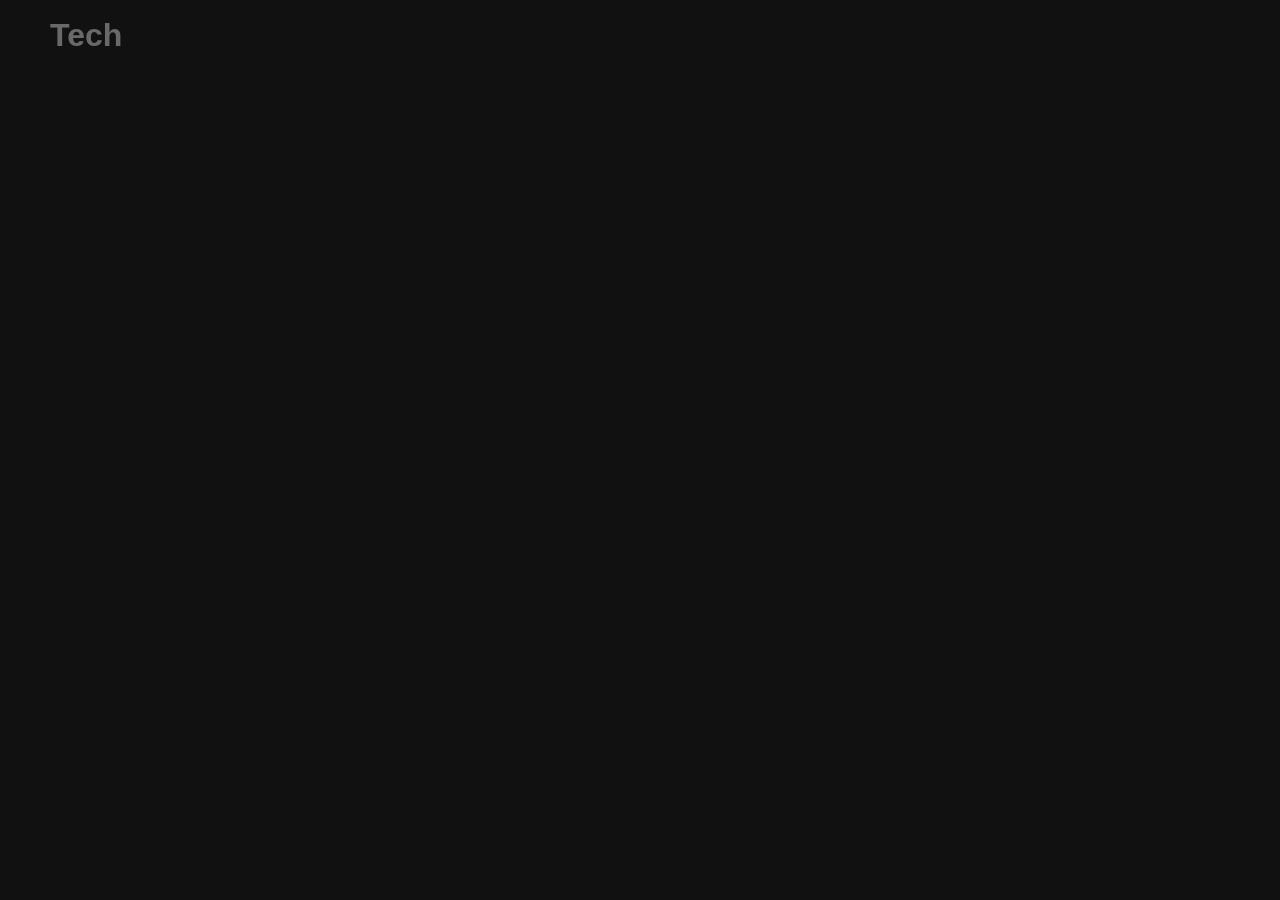
<file: Basics-Animations/index.html>
<!DOCTYPE html>
<html lang="en">
  <head>
    <meta charset="UTF-8" />
    <meta name="viewport" content="width=device-width, initial-scale=1.0" />
    <title>Document</title>
    <link rel="stylesheet" href="style.css" />
  </head>
  <body>
    <!-- box animation start elements here-->
    <!-- <div id="box1"></div>
    <div id="box2"></div>
    <div id="box3"></div> -->
    <!-- box animation end elements here-->

    <!-- text animation end elements here-->
    <!-- <h1>Hello World 1</h1>
     <h1>Hello World 2</h1>
     <h1>Hello User</h1> -->
    <!-- text animation end elements here-->

    <!-- repeat animation here elements here-->
    <!-- <div id="box"></div> -->
    <!-- repeat animation end elements here-->

    <!-- Timeline animation here elements here-->
    <!-- <div id="box1"></div>
    <div id="box2"></div>
    <div id="box3"></div> -->
    <!-- Timeline animation end elements here-->

    <!-- Navbar animation end elements here-->
     <div id="nav">
      <h1>Tech</h1>
      <div id="list">
        <h3>Home</h4>
        <h3>About</h4>
        <h3>Team</h4>
        <h3>Contact</h4> 
      </div>
     </div>
     <h4 id="heading">GSAP Amination</h4>
    <!-- Navbar animation end elements here-->

    

    <script
      src="https://cdnjs.cloudflare.com/ajax/libs/gsap/3.12.5/gsap.min.js"
      integrity="sha512-7eHRwcbYkK4d9g/6tD/mhkf++eoTHwpNM9woBxtPUBWm67zeAfFC+HrdoE2GanKeocly/VxeLvIqwvCdk7qScg=="
      crossorigin="anonymous"
      referrerpolicy="no-referrer"
    ></script>
    <script src="app.js"></script>
  </body>
</html>
</file>
<file: Basics-Animations/style.css>
* {
  margin: 0;
  padding: 0;
  box-sizing: border-box;
  font-family: sans-serif;
  color: #fff;
}

html,
body {
  width: 100%;
  height: 100%;
}

body{
    background-color: #111;
}

#box1{
    width: 200px;
    height: 200px;
    background-color: crimson;
}
#box2{
    width: 200px;
    height: 200px;
    background-color: lightseagreen;
}
#box3{
    width: 200px;
    height: 200px;
    background-color: royalblue;
}

#box{
    width: 250px;
    height: 250px;
    background-color: crimson;
}

/* mavbar animation pratice */

#nav{
    /* background-color: red; */
    display: flex;
    justify-content: space-between;
    align-items: center;
    padding: 30px 50px;
}

#list{
    display: flex;
    gap: 50px;
}

/*  */

#heading{
    font-size: 50px;
    position: absolute;
    top: 45%;
    left: 40%;
    letter-spacing: 2px;
}
</file>
